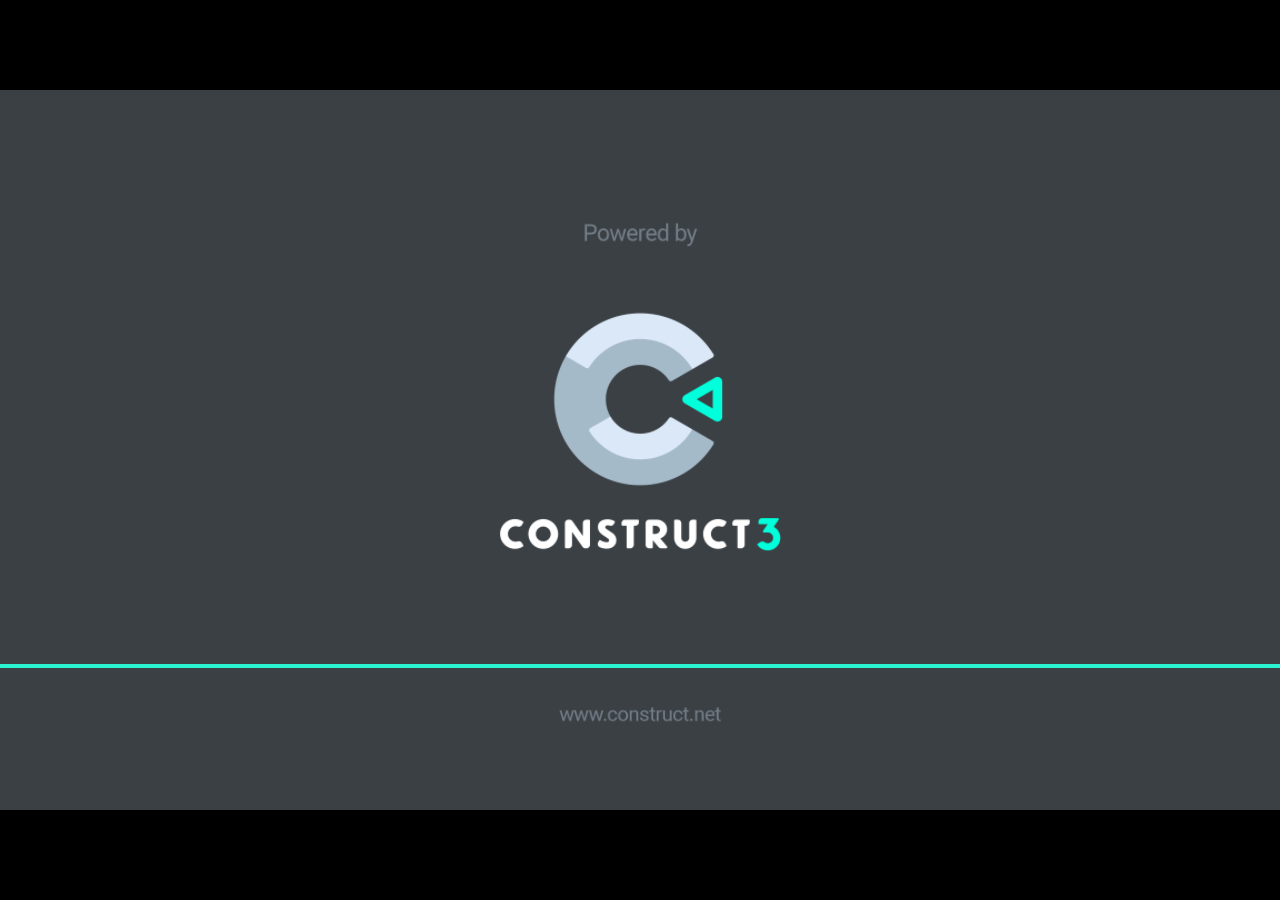
<file: jogo/Lucas/index.html>
<!DOCTYPE html>
<html>
<head>
<meta charset="UTF-8">
<title>Novo projeto</title>
<meta name="viewport" content="width=device-width, initial-scale=1.0, maximum-scale=1.0, minimum-scale=1.0, user-scalable=no">

<meta name="generator" content="Scirra Construct">

	<link rel="manifest" href="appmanifest.json">
	<link rel="apple-touch-icon" sizes="128x128" href="icons/icon-128.png">
	<link rel="apple-touch-icon" sizes="256x256" href="icons/icon-256.png">
	<link rel="apple-touch-icon" sizes="512x512" href="icons/icon-512.png">
	<link rel="icon" type="image/png" href="icons/icon-512.png">

<link rel="stylesheet" href="style.css">


</head>
<body>

<script>
if (location.protocol.substr(0, 4) === "file")
{
	alert("Web exports won't work until you upload them. (When running on the file: protocol, browsers block many features from working for security reasons.)");
}
</script>

	<noscript>
		<div id="notSupportedWrap">
			<h2 id="notSupportedTitle">This content requires JavaScript</h2>
			<p class="notSupportedMessage">JavaScript appears to be disabled. Please enable it to view this content.</p>
		</div>
	</noscript>
	<script src="scripts/supportcheck.js"></script>
	<script src="scripts/offlineclient.js" type="module"></script>
	<script src="scripts/main.js" type="module"></script>
	<script src="scripts/register-sw.js" type="module"></script>

</body>
</html>
</file>
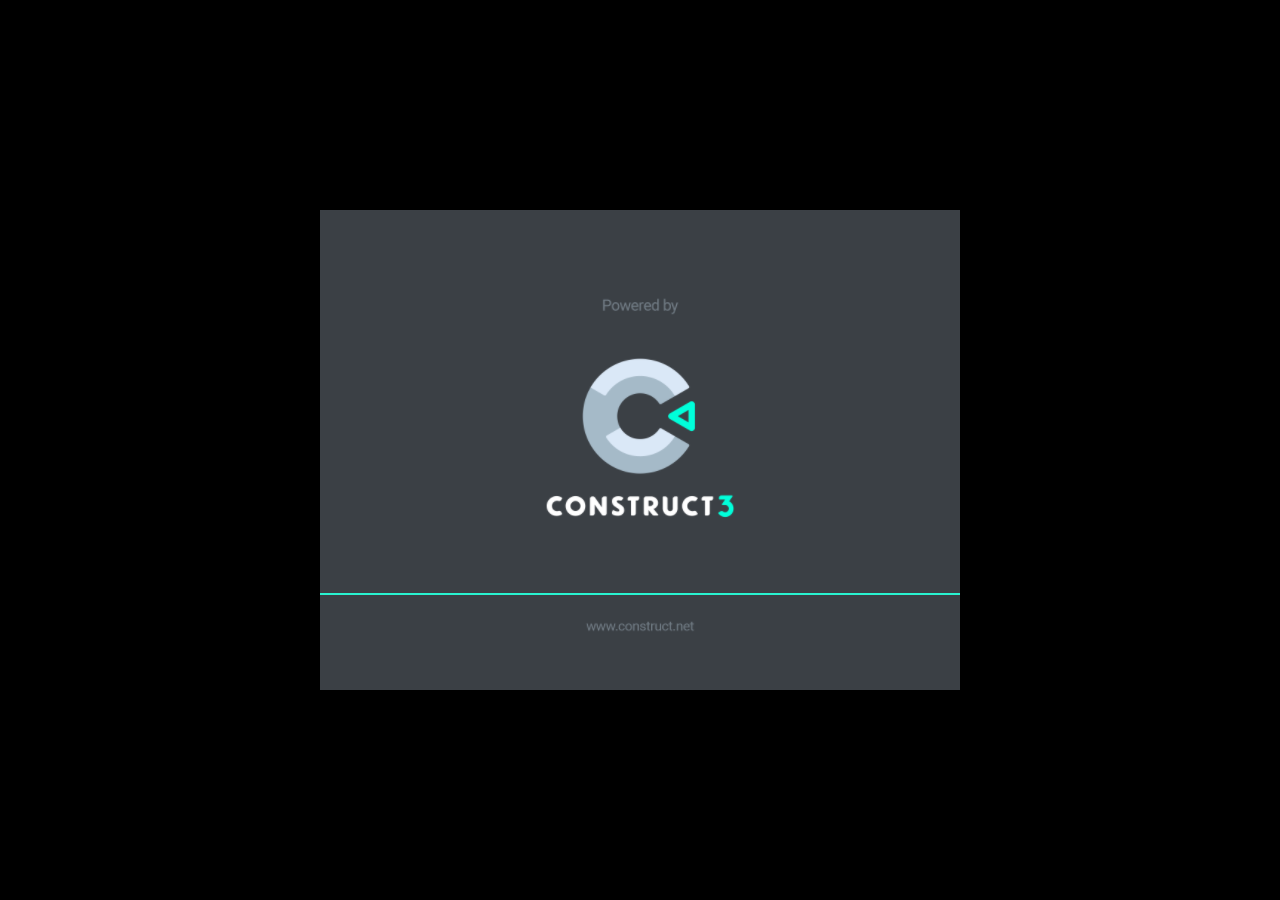
<file: jogo/Matheus/index.html>
<!DOCTYPE html>
<html>
<head>
<meta charset="UTF-8">
<title>Run</title>
<meta name="viewport" content="width=device-width, initial-scale=1.0, maximum-scale=1.0, minimum-scale=1.0, user-scalable=no">

<meta name="generator" content="Scirra Construct">

	<link rel="manifest" href="appmanifest.json">
	<link rel="apple-touch-icon" sizes="128x128" href="icons/icon-128.png">
	<link rel="apple-touch-icon" sizes="256x256" href="icons/icon-256.png">
	<link rel="apple-touch-icon" sizes="512x512" href="icons/icon-512.png">
	<link rel="icon" type="image/png" href="icons/icon-512.png">

<link rel="stylesheet" href="style.css">


</head>
<body>

<script>
if (location.protocol.substr(0, 4) === "file")
{
	alert("Web exports won't work until you upload them. (When running on the file: protocol, browsers block many features from working for security reasons.)");
}
</script>

	<noscript>
		<div id="notSupportedWrap">
			<h2 id="notSupportedTitle">This content requires JavaScript</h2>
			<p class="notSupportedMessage">JavaScript appears to be disabled. Please enable it to view this content.</p>
		</div>
	</noscript>
	<script src="scripts/supportcheck.js"></script>
	<script src="scripts/offlineclient.js" type="module"></script>
	<script src="scripts/main.js" type="module"></script>
	<script src="scripts/register-sw.js" type="module"></script>

</body>
</html>
</file>
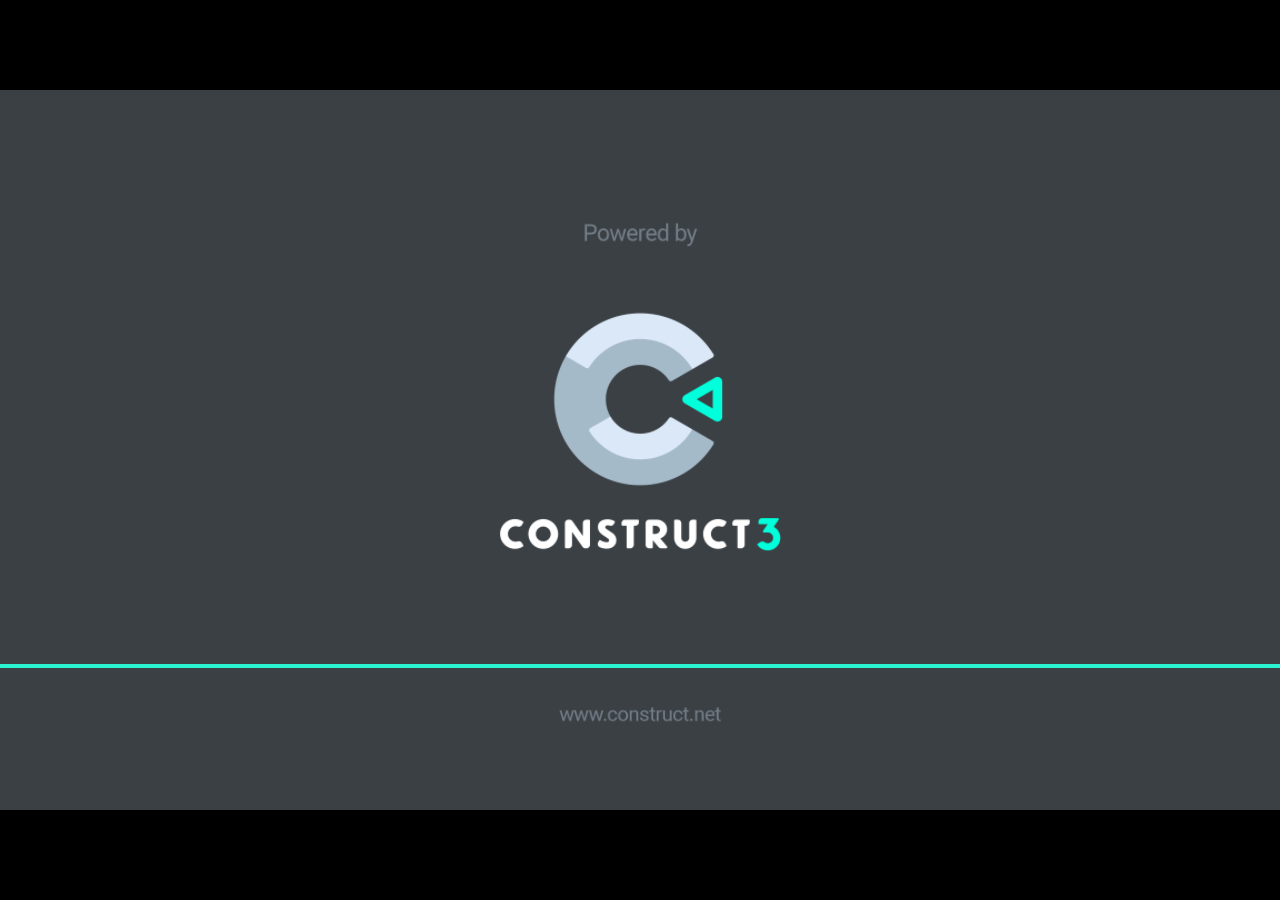
<file: jogo/Miguel/index.html>
<!DOCTYPE html>
<html>
<head>
<meta charset="UTF-8">
<title>encontre seu caminho</title>
<meta name="viewport" content="width=device-width, initial-scale=1.0, maximum-scale=1.0, minimum-scale=1.0, user-scalable=no">

<meta name="generator" content="Scirra Construct">

	<link rel="manifest" href="appmanifest.json">
	<link rel="apple-touch-icon" sizes="128x128" href="icons/icon-128.png">
	<link rel="apple-touch-icon" sizes="256x256" href="icons/icon-256.png">
	<link rel="apple-touch-icon" sizes="512x512" href="icons/icon-512.png">
	<link rel="icon" type="image/png" href="icons/icon-512.png">

<link rel="stylesheet" href="style.css">


</head>
<body>

<script>
if (location.protocol.substr(0, 4) === "file")
{
	alert("Web exports won't work until you upload them. (When running on the file: protocol, browsers block many features from working for security reasons.)");
}
</script>

	<noscript>
		<div id="notSupportedWrap">
			<h2 id="notSupportedTitle">This content requires JavaScript</h2>
			<p class="notSupportedMessage">JavaScript appears to be disabled. Please enable it to view this content.</p>
		</div>
	</noscript>
	<script src="scripts/supportcheck.js"></script>
	<script src="scripts/offlineclient.js" type="module"></script>
	<script src="scripts/main.js" type="module"></script>
	<script src="scripts/register-sw.js" type="module"></script>

</body>
</html>
</file>
<file: jogo/Lucas/style.css>
html, body {
	padding: 0;
	margin: 0;
	overflow: hidden;
}

body {
	min-width: 100%;
	width: 100%;
	max-width: 100%;
	min-height: 100%;
	height: 100%;
	max-height: 100%;
	
	background: #000000;
	color: white;
}

html, body, canvas {
	touch-action-delay: none;
	touch-action: none;
}

canvas, .c3htmlwrap {
	position: absolute;
}

.c3htmlwrap {
	contain: strict;
}

.c3overlay {
	pointer-events: none;
}

.c3htmlwrap > * {
	pointer-events: auto;
}

/* HACK - work around elements being selectable only in iOS WKWebView for some reason */
html[ioswebview] .c3htmlwrap,
html[ioswebview] canvas {
	-webkit-user-select: none;
	user-select: none;
}

html[ioswebview] .c3htmlwrap > * {
	-webkit-user-select: auto;
	user-select: auto;
}

#notSupportedWrap {
	margin: 2em auto 1em auto;
	width: 75%;
	max-width: 45em;
	border: 2px solid #aaa;
	border-radius: 1em;
	padding: 2em;
	background-color: #f0f0f0;
	font-family: "Segoe UI", Frutiger, "Frutiger Linotype", "Dejavu Sans", "Helvetica Neue", Arial, sans-serif;
	color: black;
}

#notSupportedTitle {
	font-size: 1.8em;
}

.notSupportedMessage {
	font-size: 1.2em;
}

.notSupportedMessage em {
	color: #888;
}

/* bbcode styles */
.bbCodeH1 {
	font-size: 2em;
	font-weight: bold;
}

.bbCodeH2 {
	font-size: 1.5em;
	font-weight: bold;
}

.bbCodeH3 {
	font-size: 1.25em;
	font-weight: bold;
}

.bbCodeH4 {
	font-size: 1.1em;
	font-weight: bold;
}

.bbCodeItem::before {
	content: " • ";
}

/* For text icons converted to HTML: size the height to the line height
   preserving the aspect ratio. Also add position: relative as that allows
   just adding a 'top' style for the iconoffsety style. */
.c3-text-icon {
	height: 1em;
	width: auto;
	position: relative;
}

/* screen reader text */
.c3-screen-reader-text {
	position: absolute;
	width: 1px;
    height: 1px;
    overflow: hidden;
    clip: rect(1px, 1px, 1px, 1px);
}
</file>
<file: jogo/Matheus/style.css>
html, body {
	padding: 0;
	margin: 0;
	overflow: hidden;
}

body {
	min-width: 100%;
	width: 100%;
	max-width: 100%;
	min-height: 100%;
	height: 100%;
	max-height: 100%;
	
	background: #000000;
	color: white;
}

html, body, canvas {
	touch-action-delay: none;
	touch-action: none;
}

canvas, .c3htmlwrap {
	position: absolute;
}

.c3htmlwrap {
	contain: strict;
}

.c3overlay {
	pointer-events: none;
}

.c3htmlwrap > * {
	pointer-events: auto;
}

/* HACK - work around elements being selectable only in iOS WKWebView for some reason */
html[ioswebview] .c3htmlwrap,
html[ioswebview] canvas {
	-webkit-user-select: none;
	user-select: none;
}

html[ioswebview] .c3htmlwrap > * {
	-webkit-user-select: auto;
	user-select: auto;
}

#notSupportedWrap {
	margin: 2em auto 1em auto;
	width: 75%;
	max-width: 45em;
	border: 2px solid #aaa;
	border-radius: 1em;
	padding: 2em;
	background-color: #f0f0f0;
	font-family: "Segoe UI", Frutiger, "Frutiger Linotype", "Dejavu Sans", "Helvetica Neue", Arial, sans-serif;
	color: black;
}

#notSupportedTitle {
	font-size: 1.8em;
}

.notSupportedMessage {
	font-size: 1.2em;
}

.notSupportedMessage em {
	color: #888;
}

/* bbcode styles */
.bbCodeH1 {
	font-size: 2em;
	font-weight: bold;
}

.bbCodeH2 {
	font-size: 1.5em;
	font-weight: bold;
}

.bbCodeH3 {
	font-size: 1.25em;
	font-weight: bold;
}

.bbCodeH4 {
	font-size: 1.1em;
	font-weight: bold;
}

.bbCodeItem::before {
	content: " • ";
}

/* For text icons converted to HTML: size the height to the line height
   preserving the aspect ratio. Also add position: relative as that allows
   just adding a 'top' style for the iconoffsety style. */
.c3-text-icon {
	height: 1em;
	width: auto;
	position: relative;
}

/* screen reader text */
.c3-screen-reader-text {
	position: absolute;
	width: 1px;
    height: 1px;
    overflow: hidden;
    clip: rect(1px, 1px, 1px, 1px);
}
</file>
<file: jogo/Miguel/style.css>
html, body {
	padding: 0;
	margin: 0;
	overflow: hidden;
	height: 100%;
}

body {
	background: #000000;
	color: white;
}

html, body, canvas {
	touch-action-delay: none;
	touch-action: none;
}

canvas, .c3htmlwrap {
	position: absolute;
}

.c3htmlwrap {
	contain: strict;
}

.c3overlay {
	pointer-events: none;
}

.c3htmlwrap > * {
	pointer-events: auto;
}

/* HACK - work around elements being selectable only in iOS WKWebView for some reason */
html[ioswebview] .c3htmlwrap,
html[ioswebview] canvas {
	-webkit-user-select: none;
	user-select: none;
}

html[ioswebview] .c3htmlwrap > * {
	-webkit-user-select: auto;
	user-select: auto;
}

#notSupportedWrap {
	margin: 2em auto 1em auto;
	width: 75%;
	max-width: 45em;
	border: 2px solid #aaa;
	border-radius: 1em;
	padding: 2em;
	background-color: #f0f0f0;
	font-family: "Segoe UI", Frutiger, "Frutiger Linotype", "Dejavu Sans", "Helvetica Neue", Arial, sans-serif;
	color: black;
}

#notSupportedTitle {
	font-size: 1.8em;
}

.notSupportedMessage {
	font-size: 1.2em;
}

.notSupportedMessage em {
	color: #888;
}

/* bbcode styles */
.bbCodeH1 {
	font-size: 2em;
	font-weight: bold;
}

.bbCodeH2 {
	font-size: 1.5em;
	font-weight: bold;
}

.bbCodeH3 {
	font-size: 1.25em;
	font-weight: bold;
}

.bbCodeH4 {
	font-size: 1.1em;
	font-weight: bold;
}

.bbCodeItem::before {
	content: " • ";
}

/* For text icons converted to HTML: size the height to the line height
   preserving the aspect ratio. Also add position: relative as that allows
   just adding a 'top' style for the iconoffsety style. */
.c3-text-icon {
	height: 1em;
	width: auto;
	position: relative;
}

/* screen reader text */
.c3-screen-reader-text {
	position: absolute;
	width: 1px;
    height: 1px;
    overflow: hidden;
    clip: rect(1px, 1px, 1px, 1px);
}
</file>
